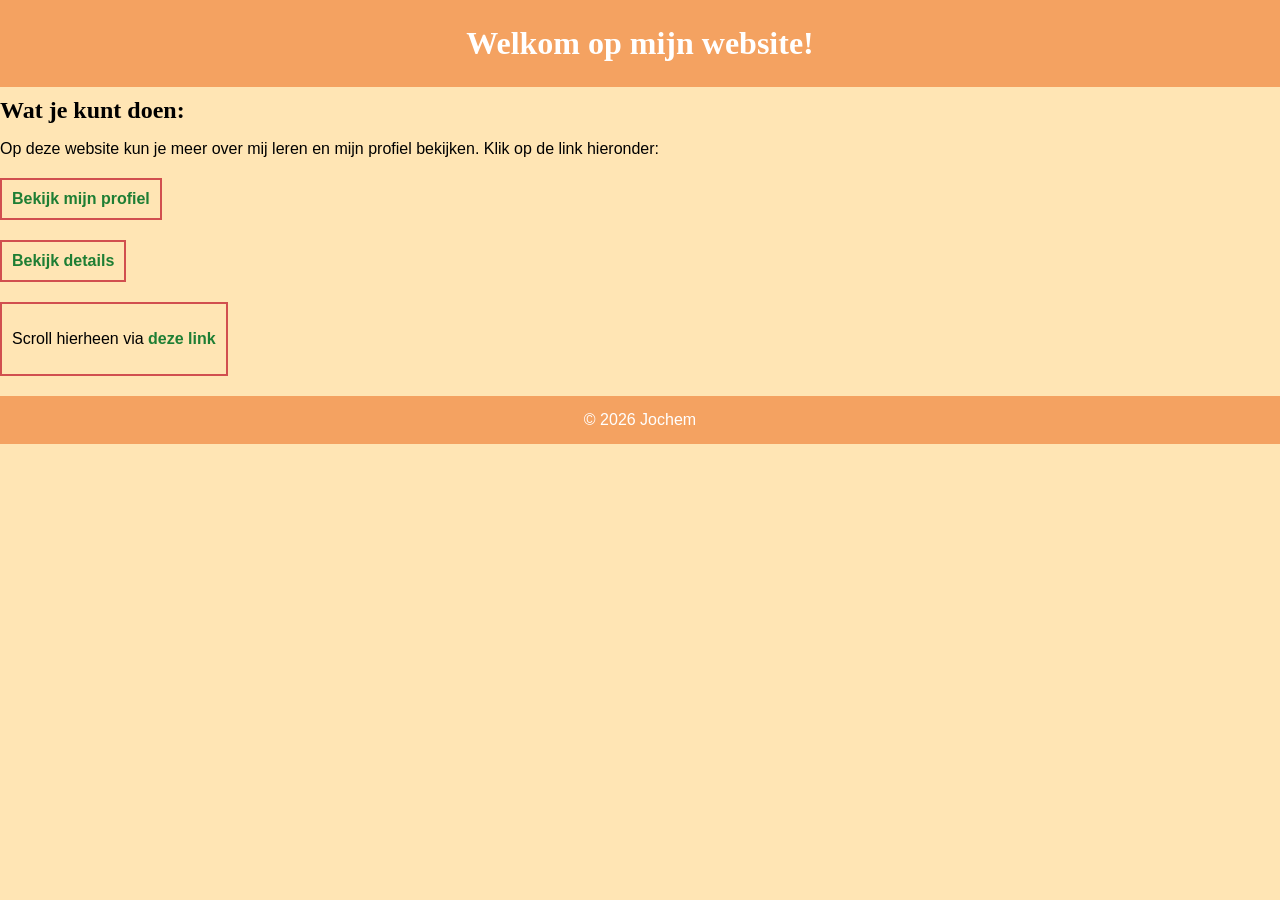
<file: jouw project/index.html>
<!DOCTYPE html>
<html lang="nl">
<head>
    <meta charset="UTF-8" />
    <meta name="viewport" content="width=device-width, initial-scale=1.0" />
    <title>Startpagina</title>
    <link rel="stylesheet" href="style.css" />
    <link rel="icon" href="images/favicon.ico" type="image/x-icon">
</head>
<body>
    <header>
        <h1>Welkom op mijn website!</h1>
    </header>

    <main>
        <h2>Wat je kunt doen:</h2>
        <p>Op deze website kun je meer over mij leren en mijn profiel bekijken. Klik op de link hieronder:</p>
        
        <div class="page-container">
            <a href="profile-page_Jochem.html">Bekijk mijn profiel</a>
        </div>

        <div class="page-container">
            <a href="profile_etails_Jochem.html">Bekijk details</a>
        </div>

        <!-- Voorbeeld id-link -->
        <div id="info-section" class="page-container">
            <p>Scroll hierheen via <a href="#info-section">deze link</a></p>
        </div>
    </main>

    <footer>
        &copy; 2026 Jochem
    </footer>
</body>
</html>
</file>
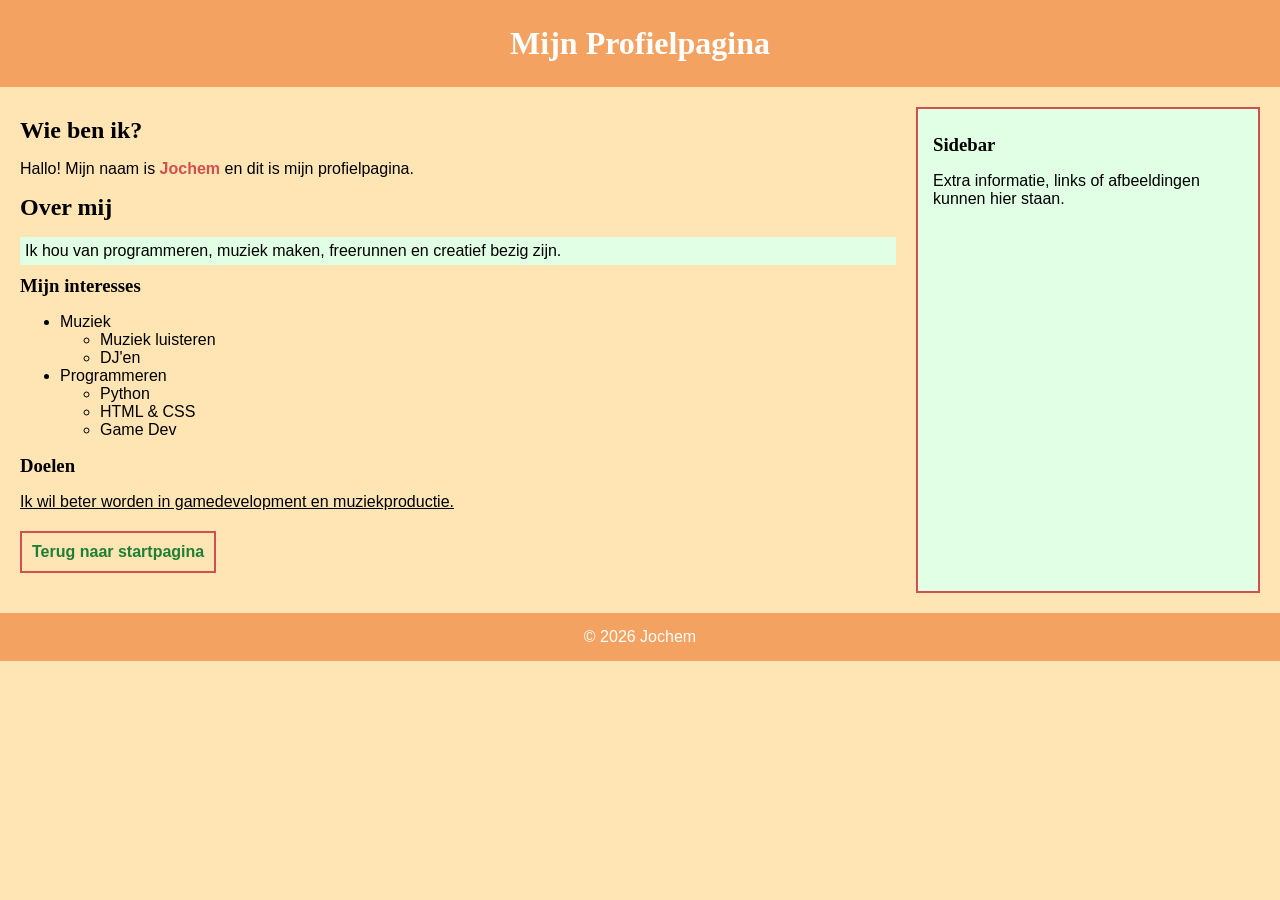
<file: jouw project/profile-page_Jochem.html>
<!DOCTYPE html>
<html lang="nl">
<head>
    <meta charset="UTF-8" />
    <meta name="viewport" content="width=device-width, initial-scale=1.0" />
    <title>Mijn Profiel</title>
    <link rel="stylesheet" href="style.css" />
</head>
<body>
    <header>
        <h1>Mijn Profielpagina</h1>
    </header>

    <div class="main-content">
        <section>
            <h2>Wie ben ik?</h2>
            <p>Hallo! Mijn naam is <span class="accent">Jochem</span> en dit is mijn profielpagina.</p>

            <h2>Over mij</h2>
            <p class="highlight">Ik hou van programmeren, muziek maken, freerunnen en creatief bezig zijn.</p>

            <h3>Mijn interesses</h3>
            <ul>
                <li>Muziek
                    <ul>
                        <li>Muziek luisteren</li>
                        <li>DJ'en</li>
                    </ul>
                </li>
                <li>Programmeren
                    <ul>
                        <li>Python</li>
                        <li>HTML & CSS</li>
                        <li>Game Dev</li>
                    </ul>
                </li>
            </ul>

            <h3>Doelen</h3>
            <p class="underline">Ik wil beter worden in gamedevelopment en muziekproductie.</p>

            <div class="page-container">
                <a href="index.html">Terug naar startpagina</a>
            </div>
        </section>

        <aside>
            <h3>Sidebar</h3>
            <p>Extra informatie, links of afbeeldingen kunnen hier staan.</p>
        </aside>
    </div>

    <footer>
        &copy; 2026 Jochem
    </footer>
</body>
</html>
</file>
<file: jouw project/style.css>
/* Algemene opmaak */
body {
    background-color: #ffe5b4;
    font-family: "Poppins", sans-serif;
    margin: 0;
    padding: 0;
}

header, footer {
    background-color: #f4a261;
    color: white;
    text-align: center;
    padding: 15px 0;
}

h1, h2, h3 {
    font-family: "Roboto Slab", serif;
    margin: 10px 0;
}

p {
    font-size: 16px;
}

/* Links */
a {
    text-decoration: none;
    font-weight: bold;
    color: #1e7e34;
}

a:hover {
    text-decoration: underline;
}

/* Classes */
.highlight {
    background-color: #e0ffe4;
    padding: 5px;
    margin-bottom: 10px;
}

.accent {
    color: #d14f4f;
    font-weight: bold;
}

.italic {
    font-style: italic;
}

.underline {
    text-decoration: underline;
}

/* Boxmodel voorbeeld */
.page-container {
    margin: 20px 0;
    padding: 10px;
    border: 2px solid #d14f4f;
    width: fit-content;
}

/* Flexbox layout voor pagina's met sidebar */
.main-content {
    display: flex;
    gap: 20px;
    margin: 20px;
}

aside {
    background-color: #e0ffe4;
    padding: 15px;
    width: 25%;
    border: 2px solid #d14f4f;
}

section {
    flex: 1;
}

/* Tabellen */
table {
    width: 100%;
    border-collapse: collapse;
    margin-top: 20px;
}

th, td {
    padding: 10px;
    border: 1px solid #ddd;
    text-align: left;
}

th {
    background-color: #f4a261;
    color: white;
}

tr:nth-child(even) {
    background-color: #f9f9f9;
}

tr:nth-child(odd) {
    background-color: #f1f1f1;
}

/* Specifieke div */
.div-style {
    background-color: #d14f4f;
    color: white;
    padding: 15px;
    margin-top: 20px;
    text-align: center;
}
</file>
